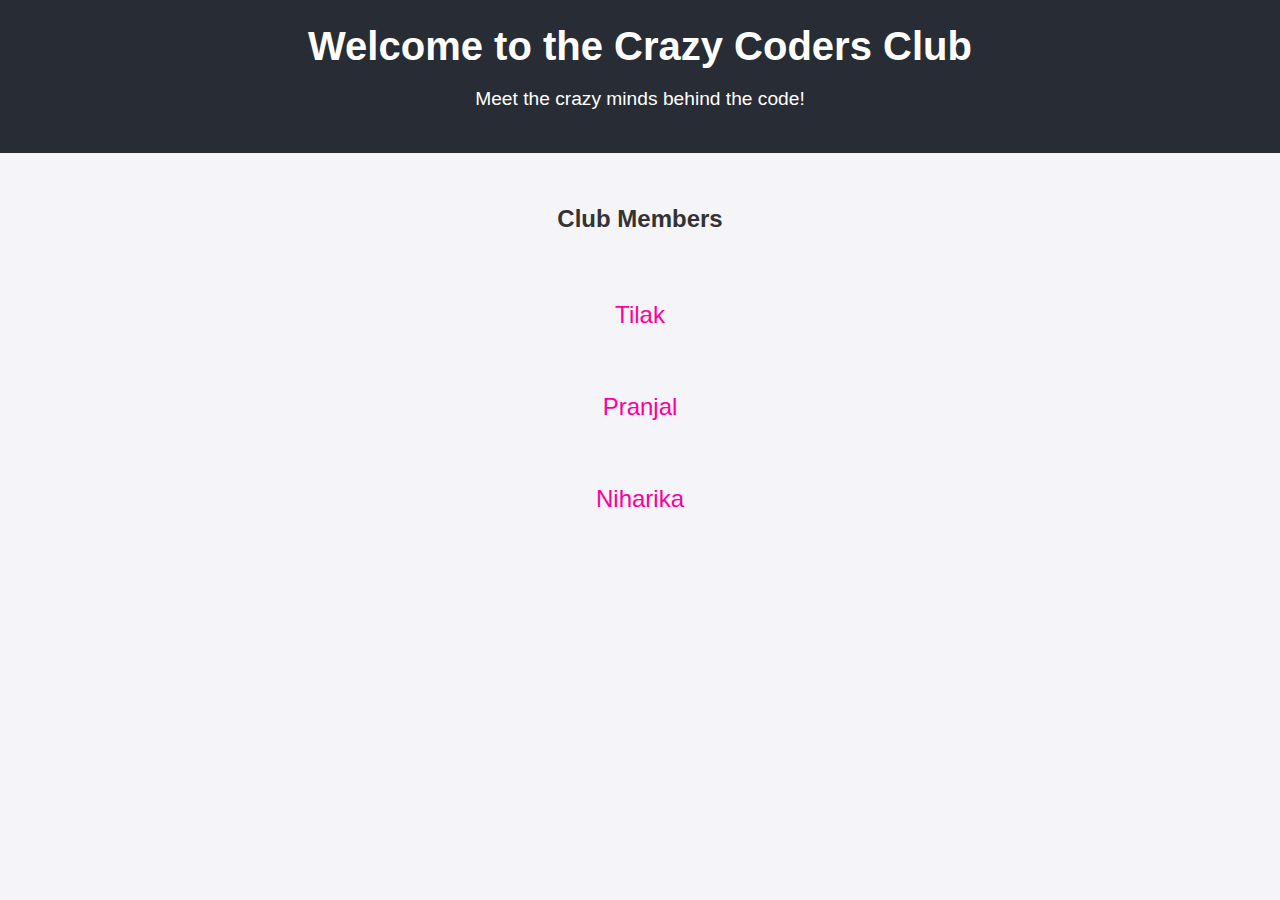
<file: index.html>
<!DOCTYPE html>
<html lang="en">
<head>
    <meta charset="UTF-8">
    <meta name="viewport" content="width=device-width, initial-scale=1.0">
    <title>Crazy Coders Club</title>
    <link rel="stylesheet" href="styles.css">
</head>
<body>
    <header>
        <h1>Welcome to the Crazy Coders Club</h1>
        <p>Meet the crazy minds behind the code!</p>
    </header>

    <section class="members">
        <h2>Club Members</h2>
        <ul>
            <li><a href="tilak.html">Tilak</a></li>
            <li><a href="pranjal.html">Pranjal</a></li>
            <li><a href="niharika.html">Niharika</a></li>
        </ul>
    </section>
</body>
</html>
</file>
<file: styles.css>
body {
    font-family: Arial, sans-serif;
    background-color: #f4f4f9;
    margin: 0;
    padding: 0;
    color: #333;
}

header {
    background-color: #282c34;
    color: white;
    text-align: center;
    padding: 1.5em 0;
}

h1 {
    margin: 0;
    font-size: 2.5em;
}

p {
    font-size: 1.2em;
}

.members {
    padding: 2em;
    text-align: center;
}

.members ul {
    list-style-type: none;
    padding: 0;
}

.members li {
    margin: 1em 0;
}

.members a {
    color: #fd009c;
    font-size: 1.5em;
    text-decoration: none;
}

.bio {
    text-align: center;
    padding: 2em;
}

.bio img {
    max-width: 150px;
    border-radius: 50%;
}

a {
    display: inline-block;
    margin-top: 2em;
    text-decoration: none;
    color: #fd009c;
    font-size: 1.2em;
}
</file>
